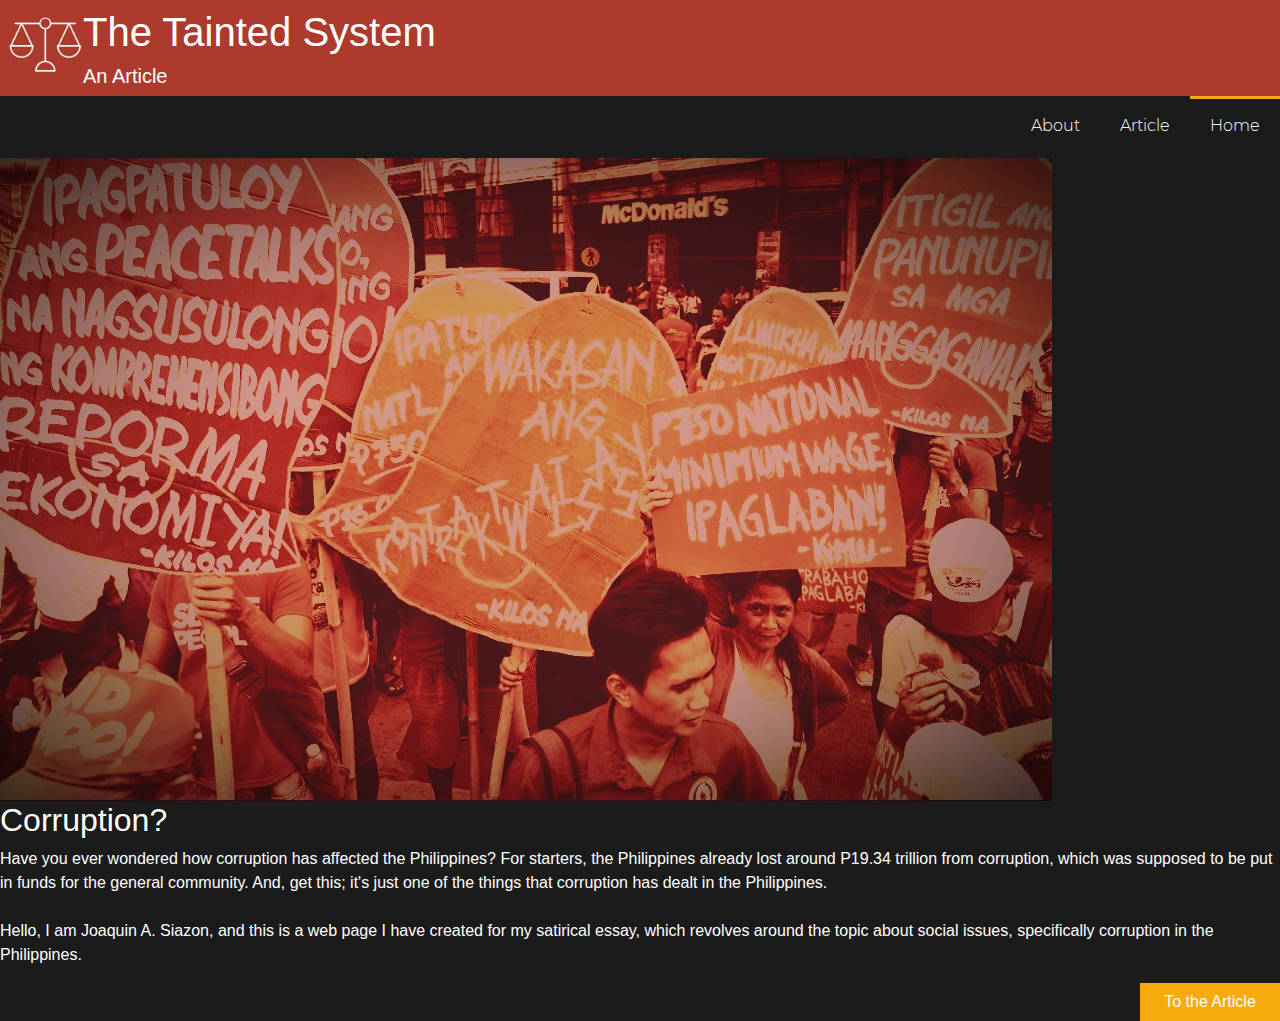
<file: Project_Arayat_Siazon - Copy/index.html>
<!DOCTYPE html>
<html lang="zxx">
	<head>
		<title>The Tainted System</title>
		<meta charset="UTF-8">
		<link rel="shortcut icon" type="image/x-icon" href="Images/favicon.jpg">
		<link rel="stylesheet" href="https://maxcdn.bootstrapcdn.com/bootstrap/4.5.2/css/bootstrap.min.css">
		<script src="https://ajax.googleapis.com/ajax/libs/jquery/3.5.1/jquery.min.js"></script>
		<script src="https://cdnjs.cloudflare.com/ajax/libs/popper.js/1.16.0/umd/popper.min.js"></script>
		<script src="https://maxcdn.bootstrapcdn.com/bootstrap/4.5.2/js/bootstrap.min.js"></script>
		<link rel="stylesheet" type="text/css" href="style.css">
	</head>
	<body class="container-fluid p-0">
		
		<header class=" p-2">
			<span class=""><img src="Images/favicon.jpg" id="Icon" alt="Icon"></span>
			<h1 class=""> The Tainted System</h1>
			<h5 class="">An Article</h5>
		</header>
		
		<nav>
			<ul class="nav">
			  <li class="nav-item" >
				<a class="nav-link" id="about" href="about.html">About</a>
			  </li>
			  <li class="nav-item" >
				<a class="nav-link" id="article" href="content.html">Article</a>
			  </li>
			  <li class="nav-item" >
				<a class="nav-link" id="home" style="border-top: 3px solid #f5ab0c;" href="index.html">Home</a>
			  </li>    
			</ul> 
		</nav>
	<img title="Taken From https://cbcpnews.net/cbcpnews/corruption-is-the-scourge-of-the-nation/" class="img-fluid " src="Images/Mainpagepic.jpg" id="homepic"alt="Protesters">
		
		<div class="">
			<div class=" position-relative">
					<h2 class="introtext">Corruption?</h2>
					<p class="introtext">Have you ever wondered how corruption has affected the Philippines? For starters, the Philippines already lost around P19.34 trillion from corruption, which was supposed to be put in funds for the general community. And, get this; it's  just one of the things that corruption has dealt in the Philippines.<br> <br>
					Hello, I am Joaquin A. Siazon, and this is a web page I have created for my satirical essay, which revolves around the topic  about social issues, specifically corruption in the Philippines.</p>
					<a href="content.html" class="btn yellowbutton">To the Article</a>
			</div>	
		</div>
		
	</body>
</html>
</file>
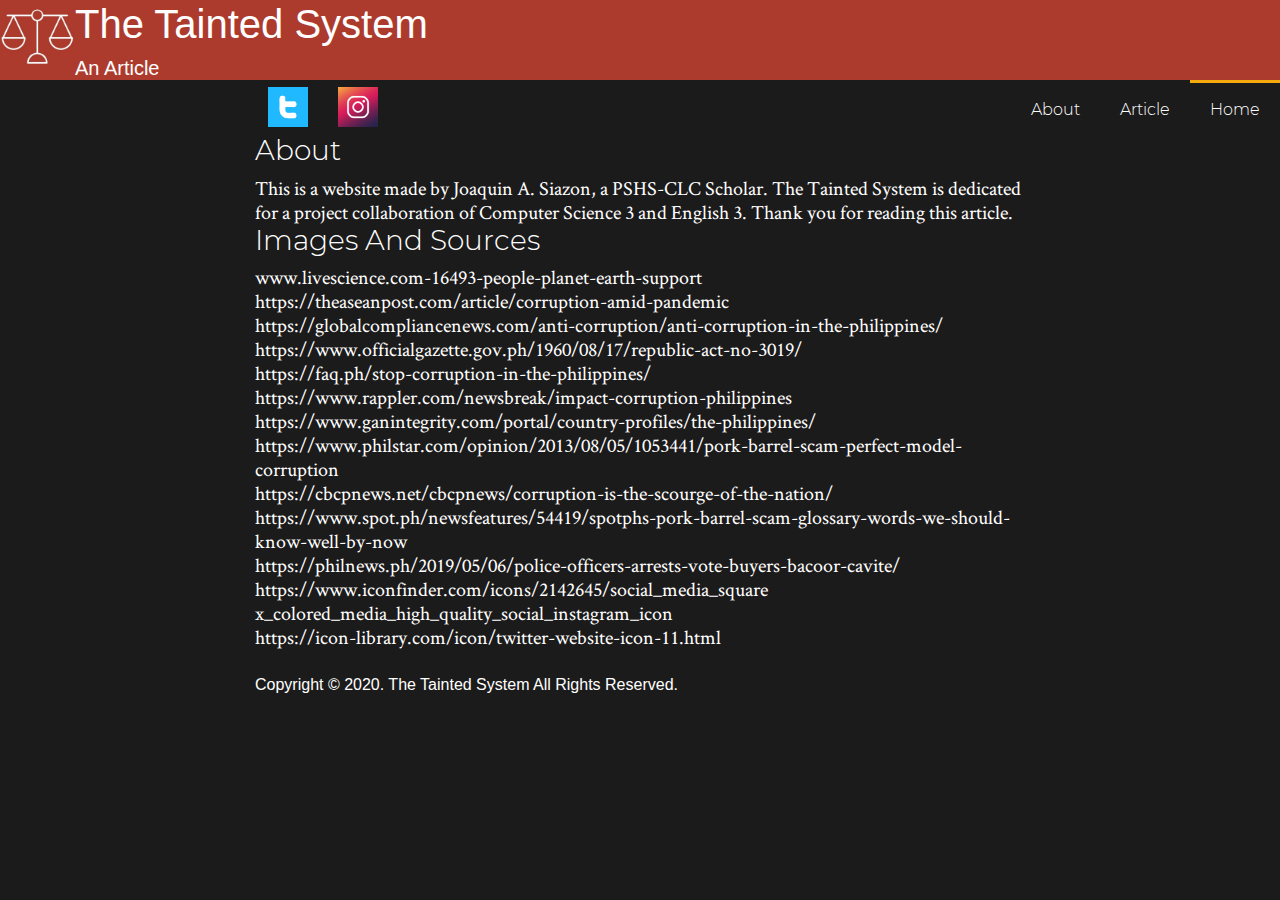
<file: Project_Arayat_Siazon - Copy/about.html>
<!DOCTYPE html>
<html lang="zxx">
	<meta charset="UTF-8">
	<head>
		<title>About</title>
		<meta charset="UTF-8">
		<link rel="shortcut icon" type="image/x-icon" href="Images/favicon.jpg">
		<link rel="stylesheet" href="https://maxcdn.bootstrapcdn.com/bootstrap/4.5.2/css/bootstrap.min.css">
		<script src="https://ajax.googleapis.com/ajax/libs/jquery/3.5.1/jquery.min.js"></script>
		<script src="https://cdnjs.cloudflare.com/ajax/libs/popper.js/1.16.0/umd/popper.min.js"></script>
		<script src="https://maxcdn.bootstrapcdn.com/bootstrap/4.5.2/js/bootstrap.min.js"></script>
		<link rel="stylesheet" type="text/css" href="style.css">
	</head>
	
	<body class="container-fluid p-0">
		<header>
			<img src="Images/favicon.jpg" id="Icon" alt="Icon">
			<h1> The Tainted System</h1>
			<h5>An Article</h5>
		</header>
		
		<nav>
			<ul class="nav">
			  <li class="nav-item" >
				<a class="nav-link" id="about" href="about.html">About</a>
			  </li>
			  <li class="nav-item" >
				<a class="nav-link" id="article" href="content.html">Article</a>
			  </li>
			  <li class="nav-item" >
				<a class="nav-link" id="home" style="border-top: 3px solid #f5ab0c;" href="index.html">Home</a>
			  </li>    
			</ul> 
		</nav>
		
		<div class="container">
			<a class="btn" href="https://twitter.com/wawaqin1821">
				<img src="Images/Twittericon.jpg" class="social" alt="Twitter">
			</a>
			<a class="btn" href="https://www.instagram.com/aquin183/">
				<img src="Images/Instagram1.jpg" class="social" alt="Instagram">
			</a>
			
			
			<h3 class="abouthead"> About</h3>
			<h5 class="aboutcontent">
			This is a website made by Joaquin A. Siazon, a PSHS-CLC Scholar. The Tainted System is dedicated for a project collaboration of Computer Science 3 and English 3. Thank you for reading this article. 
			</h5>
	
			<h3 class="abouthead">Images And Sources</h3>
				<h5 class="aboutcontent">
					<a href=www.livescience.com-16493-people-planet-earth-support >www.livescience.com-16493-people-planet-earth-support</a>
				</h5>
				<h5 class="aboutcontent">
					<a href=https://theaseanpost.com/article/corruption-amid-pandemic >https://theaseanpost.com/article/corruption-amid-pandemic</a>
				</h5>
				<h5 class="aboutcontent">
					<a href=https://globalcompliancenews.com/anti-corruption/anti-corruption-in-the-philippines/ >https://globalcompliancenews.com/anti-corruption/anti-corruption-in-the-philippines/</a>
				</h5>
				<h5 class="aboutcontent">
					<a href=https://www.officialgazette.gov.ph/1960/08/17/republic-act-no-3019/ >https://www.officialgazette.gov.ph/1960/08/17/republic-act-no-3019/</a>
				</h5>
				<h5 class="aboutcontent">
					<a href=https://faq.ph/stop-corruption-in-the-philippines/ >https://faq.ph/stop-corruption-in-the-philippines/</a>
				</h5>
				<h5 class="aboutcontent">
					<a href=https://www.rappler.com/newsbreak/impact-corruption-philippines>https://www.rappler.com/newsbreak/impact-corruption-philippines</a>
				</h5>
				<h5 class="aboutcontent">
					<a href=https://www.ganintegrity.com/portal/country-profiles/the-philippines/ >https://www.ganintegrity.com/portal/country-profiles/the-philippines/</a>
				</h5>
				<h5 class="aboutcontent">
					<a href=https://www.philstar.com/opinion/2013/08/05/1053441/pork-barrel-scam-perfect-model-corruption>https://www.philstar.com/opinion/2013/08/05/1053441/pork-barrel-scam-perfect-model-corruption</a>
				</h5>
				<h5 class="aboutcontent">
					<a href="https://cbcpnews.net/cbcpnews/corruption-is-the-scourge-of-the-nation/">https://cbcpnews.net/cbcpnews/corruption-is-the-scourge-of-the-nation/</a>
				</h5>
				<h5 class="aboutcontent">
					<a href=https://www.spot.ph/newsfeatures/54419/spotphs-pork-barrel-scam-glossary-words-we-should-know-well-by-now>https://www.spot.ph/newsfeatures/54419/spotphs-pork-barrel-scam-glossary-words-we-should-know-well-by-now</a>
				</h5>
				<h5 class="aboutcontent">
					<a href=https://philnews.ph/2019/05/06/police-officers-arrests-vote-buyers-bacoor-cavite>https://philnews.ph/2019/05/06/police-officers-arrests-vote-buyers-bacoor-cavite/</a>
				</h5>
				<h5 class="aboutcontent">
					<a href=https://www.iconfinder.com/icons/2142645/social_media_square_colored_media_high_quality_social_instagram_icon>https://www.iconfinder.com/icons/2142645/social_media_square
						x_colored_media_high_quality_social_instagram_icon</a>
				</h5>
				<h5 class="aboutcontent">
					<a href=https://icon-library.com/icon/twitter-website-icon-11.html>https://icon-library.com/icon/twitter-website-icon-11.html</a>
				</h5>
			<br>
			<footer>Copyright © 2020. The Tainted System All Rights Reserved.</footer>
		</div>	
	</body>
</html>
</file>
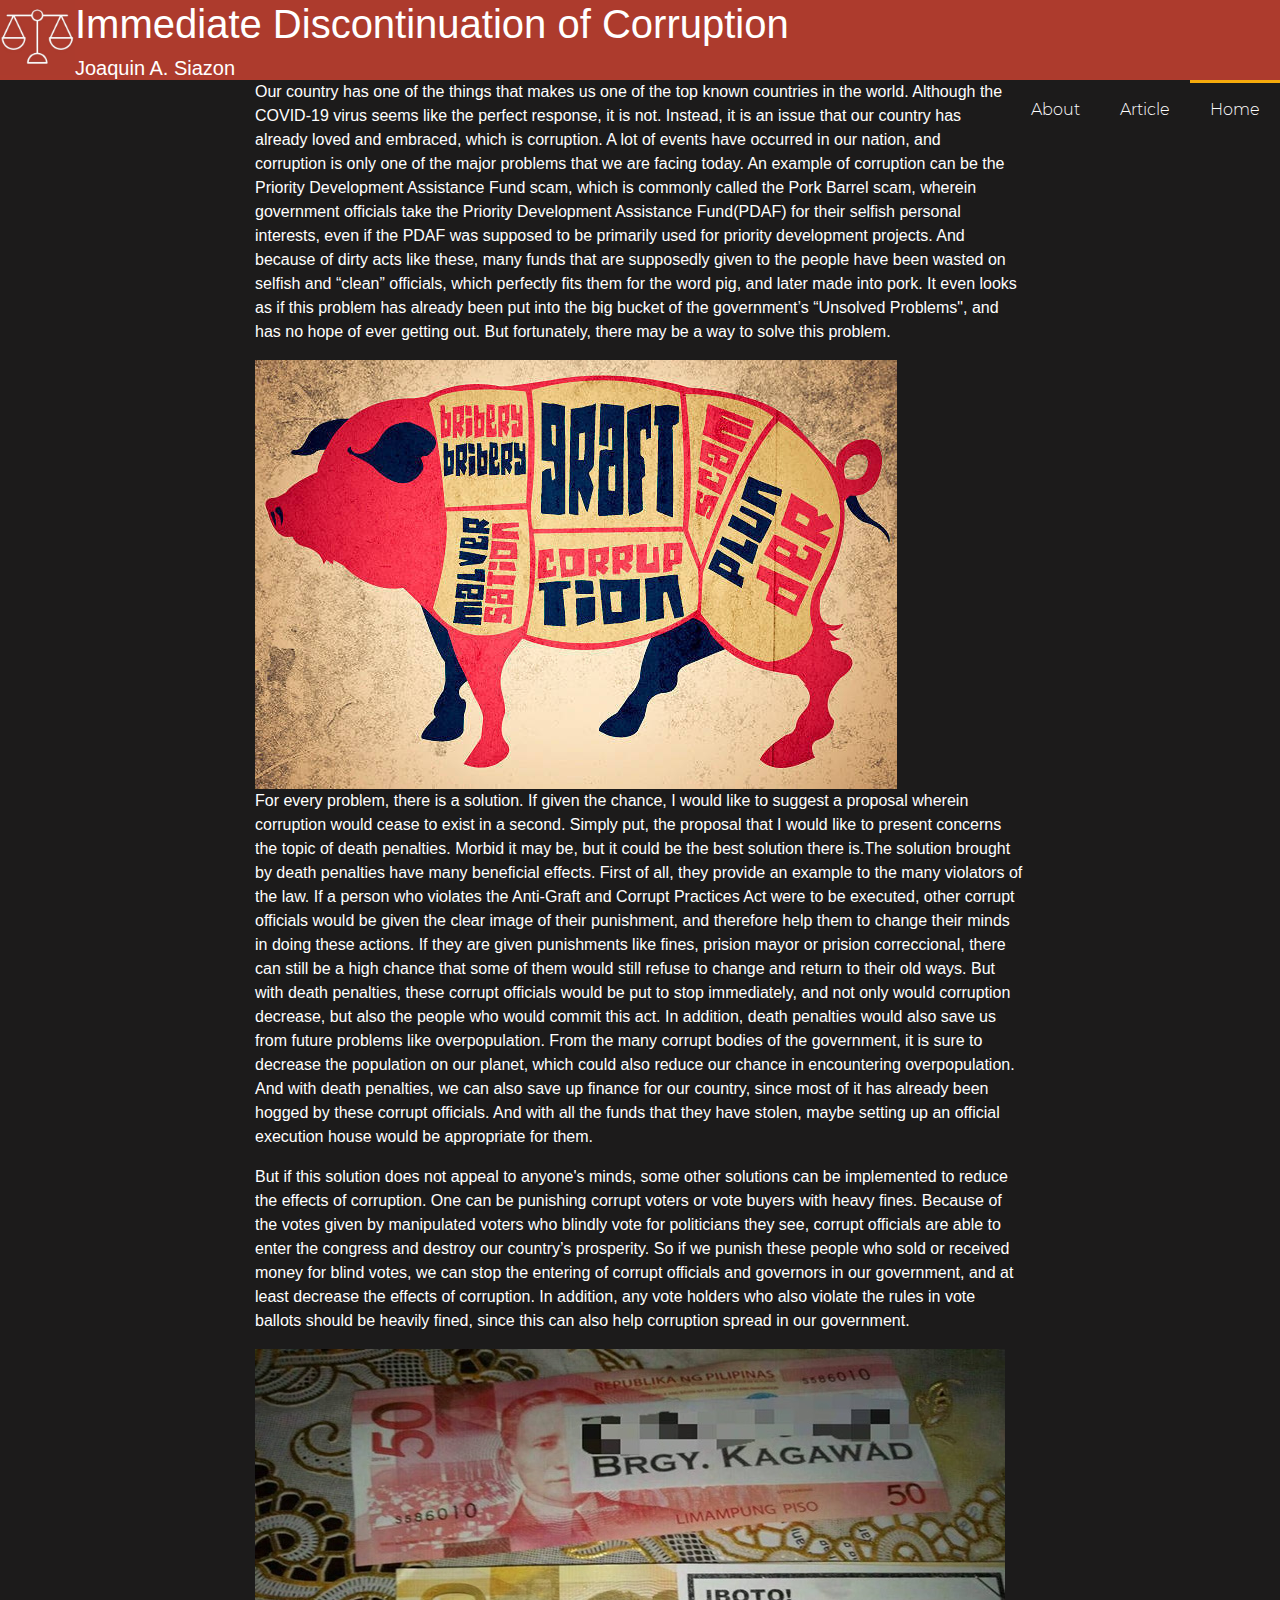
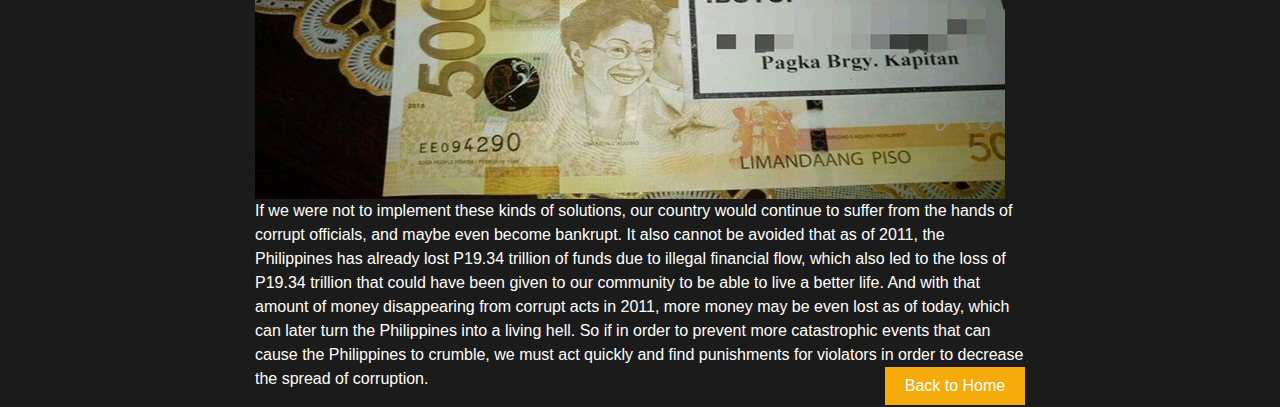
<file: Project_Arayat_Siazon - Copy/content.html>
<!DOCTYPE html>
<html lang="zxx">
	
	<head>
	<meta charset="UTF-8">
	<title>Article</title>
	<link rel="shortcut icon" type="image/x-icon" href="Images/favicon.jpg">
	<link rel="stylesheet" href="https://maxcdn.bootstrapcdn.com/bootstrap/4.5.2/css/bootstrap.min.css">
	<script src="https://ajax.googleapis.com/ajax/libs/jquery/3.5.1/jquery.min.js"></script>
	<script src="https://cdnjs.cloudflare.com/ajax/libs/popper.js/1.16.0/umd/popper.min.js"></script>
	<script src="https://maxcdn.bootstrapcdn.com/bootstrap/4.5.2/js/bootstrap.min.js"></script>
		<link rel="stylesheet" type="text/css" href="style.css">
	</head>
	
	
	<body class="container-fluid p-0">

		<header>
			<img src="Images/favicon.jpg" id="Icon" alt="Icon">
			<h1>Immediate Discontinuation of Corruption</h1>
			<h5>Joaquin A. Siazon</h5>
		</header>
		
		
		<nav>
			<ul class="nav">
			  <li class="nav-item" >
				<a class="nav-link" id="about" href="about.html">About</a>
			  </li>
			  <li class="nav-item" >
				<a class="nav-link" id="article" href="content.html">Article</a>
			  </li>
			  <li class="nav-item" >
				<a class="nav-link" id="home" style="border-top: 3px solid #f5ab0c;" href="index.html">Home</a>
			  </li>    
			</ul> 
		</nav>
		
		
		<div class="container">
			<p>Our country has one of the things that makes us one of the top known countries in the world. Although the COVID-19 virus seems like the perfect response, it is not. Instead, it is an issue that our country has already loved and embraced, which is corruption. A lot of events have occurred in our nation, and corruption is only one of the major problems that we are facing today. An example of corruption can be the Priority Development Assistance Fund scam, which is commonly called the Pork Barrel scam, wherein government officials take the Priority Development Assistance Fund(PDAF) for their selfish personal interests, even if the PDAF was supposed to be primarily used for priority development projects. And because of dirty acts like these, many funds that are supposedly given to the people have been wasted on selfish and “clean” officials, which perfectly fits them for the word pig, and later made into pork. It even looks as if this problem has already been put into the big bucket of the government’s “Unsolved Problems", and has no hope of ever getting out. But fortunately, there may be a way to solve this problem.</p>
			
			<img title="Image taken from https://www.spot.ph/newsfeatures/54419/spotphs-pork-barrel-scam-glossary-words-we-should-know-well-by-now" class="img-fluid" src="Images/Pork%20barrel.jpg"alt="Pork Barrel">
			
			<p>For every problem, there is a solution. If given the chance, I would like to suggest a proposal wherein corruption would cease to exist in a second. Simply put, the proposal that I would like to present concerns the topic of death penalties. Morbid it may be, but it could be the best solution there is.The solution brought by death penalties have many beneficial effects. First of all, they provide an example to the many violators of the law. If a person who violates the Anti-Graft and Corrupt Practices Act were to be executed, other corrupt officials would be given the clear image of their punishment, and therefore help them to change their minds in doing these actions. If they are given punishments like fines, prision mayor or prision correccional, there can still be a high chance that some of them would still refuse to change and return to their old ways. But with death penalties, these corrupt officials would be put to stop immediately, and not only would corruption decrease, but also the people who would commit this act. In addition, death penalties would also save us from future problems like overpopulation. From the many corrupt bodies of the government, it is sure to decrease the population on our planet, which could also reduce our chance in encountering overpopulation. And with death penalties, we can also save up finance for our country, since most of it has already been hogged by these corrupt officials. And with all the funds that they have stolen, maybe setting up an official execution house would be appropriate for them.</p>
			
			<p>But if this solution does not appeal to anyone's minds, some other solutions can be implemented to reduce the effects of corruption. One can be punishing corrupt voters or vote buyers with heavy fines. Because of the votes given by manipulated voters who blindly vote for politicians they see, corrupt officials are able to enter the congress and destroy our country’s prosperity. So if we punish these people who sold or received money for blind votes, we can stop the entering of corrupt officials and governors in our government, and at least decrease the effects of corruption. In addition, any vote holders who also violate the rules in vote ballots should be heavily fined, since this can also help corruption spread in our government.</p>
			
			<img title="Image taken from https://philnews.ph/2019/05/06/police-officers-arrests-vote-buyers-bacoor-cavite/" class="img-fluid" src="Images/Vote-Buying-1.jpg" alt="Vote Buying">
			
			<p>If we were not to implement these kinds of solutions, our country would continue to suffer from the hands of corrupt officials, and maybe even become bankrupt. It also cannot be avoided that as of 2011, the Philippines has already lost P19.34 trillion of funds due to illegal financial flow, which also led to the loss of P19.34 trillion that could have been given to our community to be able to live a better life. And with that amount of money disappearing from corrupt acts in 2011, more money may be even lost as of today, which can later turn the Philippines into a living hell. So if in order to prevent more catastrophic events that can cause the Philippines to crumble, we must act quickly and find punishments for violators in order to decrease the spread of corruption.                                                                                                         
				<a href="index.html" class="btn yellowbutton">Back to Home</a>
			</p>
		
		</div>
				
	</body>
</html>
</file>
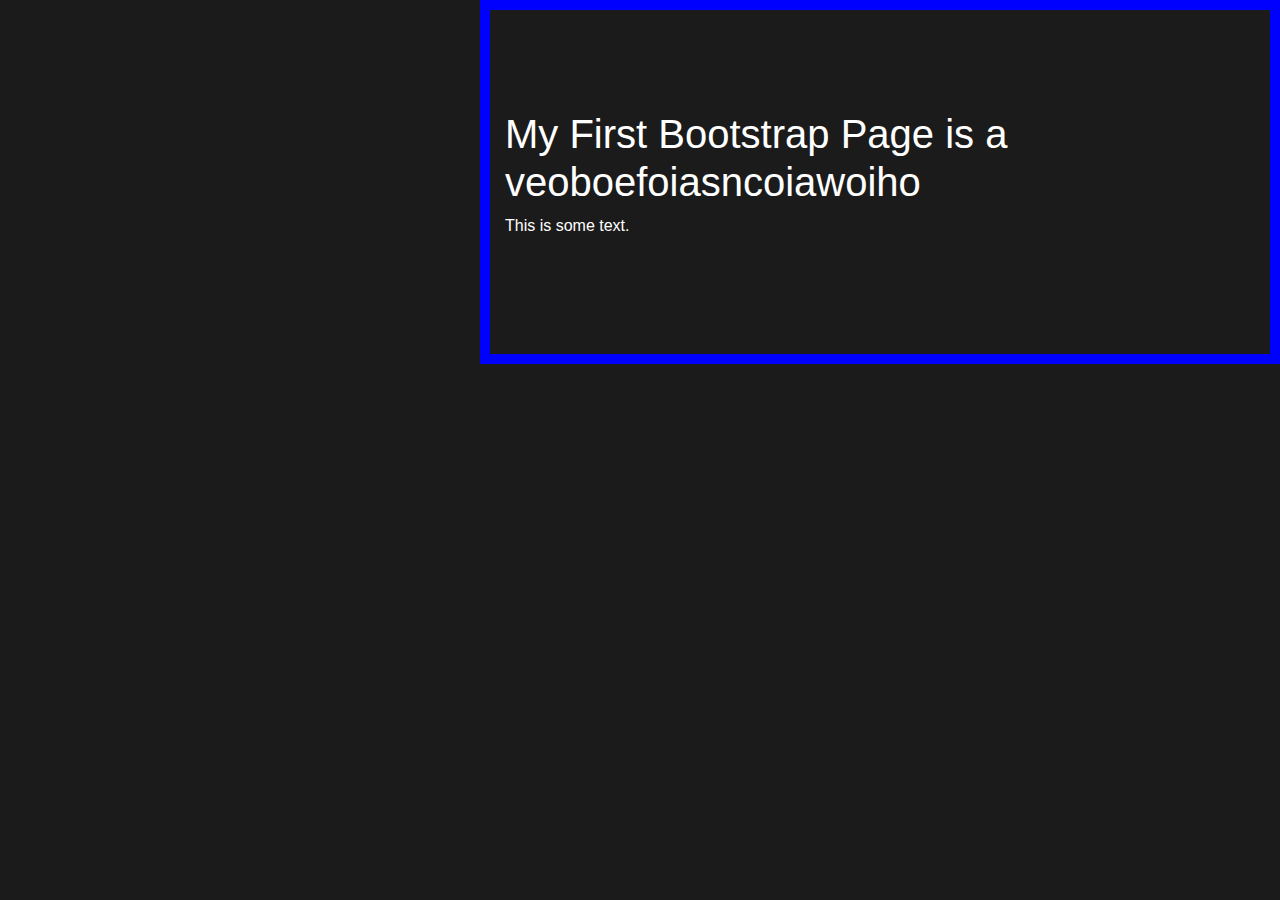
<file: Project_Arayat_Siazon - Copy/Untitled-1.html>
<!DOCTYPE html>
<html lang="zxx">
	<head>
		<title>The Tainted System</title>
		<meta charset="UTF-8">
		<meta name="viewport" content="width=device-width, initial-scale=1">
		<link rel="stylesheet" href="https://maxcdn.bootstrapcdn.com/bootstrap/4.5.2/css/bootstrap.min.css">
		<script src="https://ajax.googleapis.com/ajax/libs/jquery/3.5.1/jquery.min.js"></script>
		<script src="https://cdnjs.cloudflare.com/ajax/libs/popper.js/1.16.0/umd/popper.min.js"></script>
		<script src="https://maxcdn.bootstrapcdn.com/bootstrap/4.5.2/js/bootstrap.min.js"></script>
		<link rel="stylesheet" type="text/css" href="style.css">
		<link rel="shortcut icon" type="image/x-icon" href="Images/favicon.jpg">
		<style>
			div{
				float: right;
				box-sizing: border-box;
				padding: 100px;
				border: 10px solid blue;	
			}
		</style>
	</head>
	
	<body id="homebody">
		<div class="container">
  		<h1>My First Bootstrap Page is a veoboefoiasncoiawoiho</h1>
  		<p>This is some text.</p>
		</div>
		
	</body>
</html>
</file>
<file: Project_Arayat_Siazon - Copy/style.css>
@font-face { 
		font-family: CrimsonText-Regular;
		src:url(Fonts/CrimsonText-Regular.ttf);
	}
@font-face { 
		font-family: Montserrat-Light;
		src:url(Fonts/Montserrat-Light.ttf);
	}
body {
	background-color: #1c1b1b;
	color: white;
}
#Icon {
		width: 75px;
		float: left;
}
	
@media screen and (max-width: 770px) {
	header {
		text-align: center;
	}
	.col-4 {
		
	}
}
header {
	left: 100%;
	background-color: #ad3b2d;
	padding: 0px ;
}
a {
	color: white;
}
a:hover{
	text-decoration:underline;
	color: white;
}
nav {
	display: block;
	float: right;
	
}
h5 {
	margin-bottom: 0px;
}


#homepic{
	
}
.col-4 {
	background-color: #ad3b2d;
	top:100px;
}
li {
	margin-bottom: 10px;
}



#home, #article, #about {
	float: right;
	text-decoration: none;
	list-style-type: none;
	align-content: center;
	padding-bottom: 10px;
	padding-top:15px;
	padding-right:20px;	
	padding-left: 20px;
	font-size: 16px;
	transition: 0.5s ease all;
    background-blend-mode:multiply;
	font-family: Montserrat-Light, sans-serif;
	border-top: 3px solid #1c1b1b;
	
}
#home:hover{
	background-color: #f5ab0c;
	border-top-color: #f5ab0c;
}
#article:hover{
	background-color:  #ad3b2d;
	border-top-color: #ad3b2d;
}
#about:hover{
	background-color: #f5ab0c;
	border-top-color: #f5ab0c;
}

@media (min-width: 1200px) {
    .container{
        max-width: 800px;
    }
}
.yellowbutton {
	width: 140px;
	color: white;
	background-color: #f5ab0c;
	border-radius: 0px;
	float: right;
}




.social {
	width: 40px;
}
.abouthead {
	font-family: Montserrat-Light, sans-serif;
}
.aboutcontent {
	font-family: CrimsonText-Regular, serif;
}
</file>
